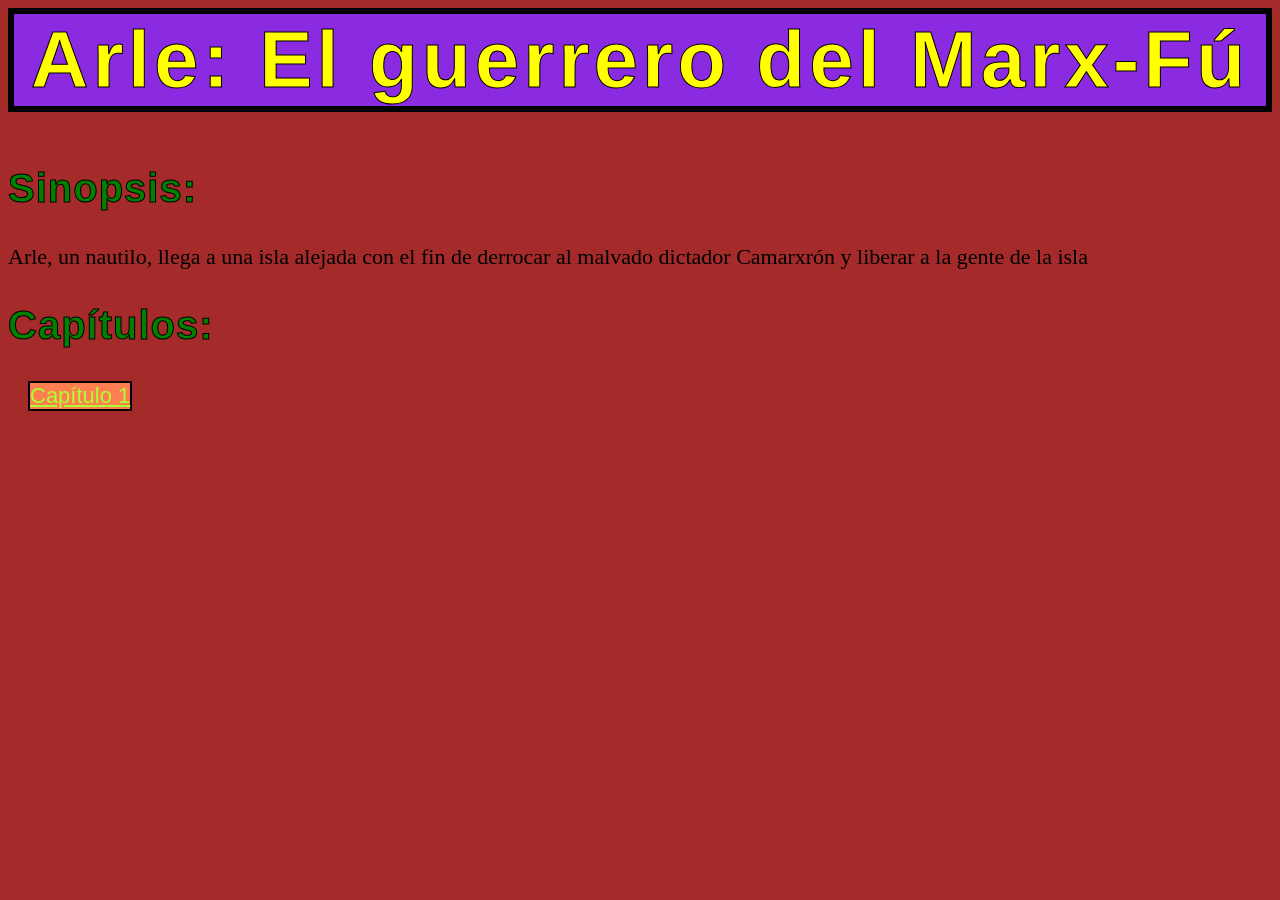
<file: index.html>
<html lang="es">
<head>
    <meta charset="UTF-8">
    <title>Arle:el guerrero del Marx-Fú</title> 
    <link rel="stylesheet" href="estilos.css">
    <meta name="google-site-verification" content="V3gYnsII0ZBJk8y-LuehvRU_injSNDIv5_L7VIzn1FU" />
</head>
<body>
    <div>
        <h1>Arle: El guerrero del Marx-Fú</h1>
    </div>
    <div>
        <h2>Sinopsis:</h2>
    </div>
    <div>
        <p>Arle, un nautilo, llega a una isla alejada con el fin de derrocar al malvado dictador Camarxrón y liberar a la gente de la isla</p>
    </div>
    <div>
        <h2>Capítulos:</h2>
    </div>
    <div class="enlaces">
        <a href="capitulo1.html">Capítulo 1</a>
    </div>
</body>
</html>
</file>
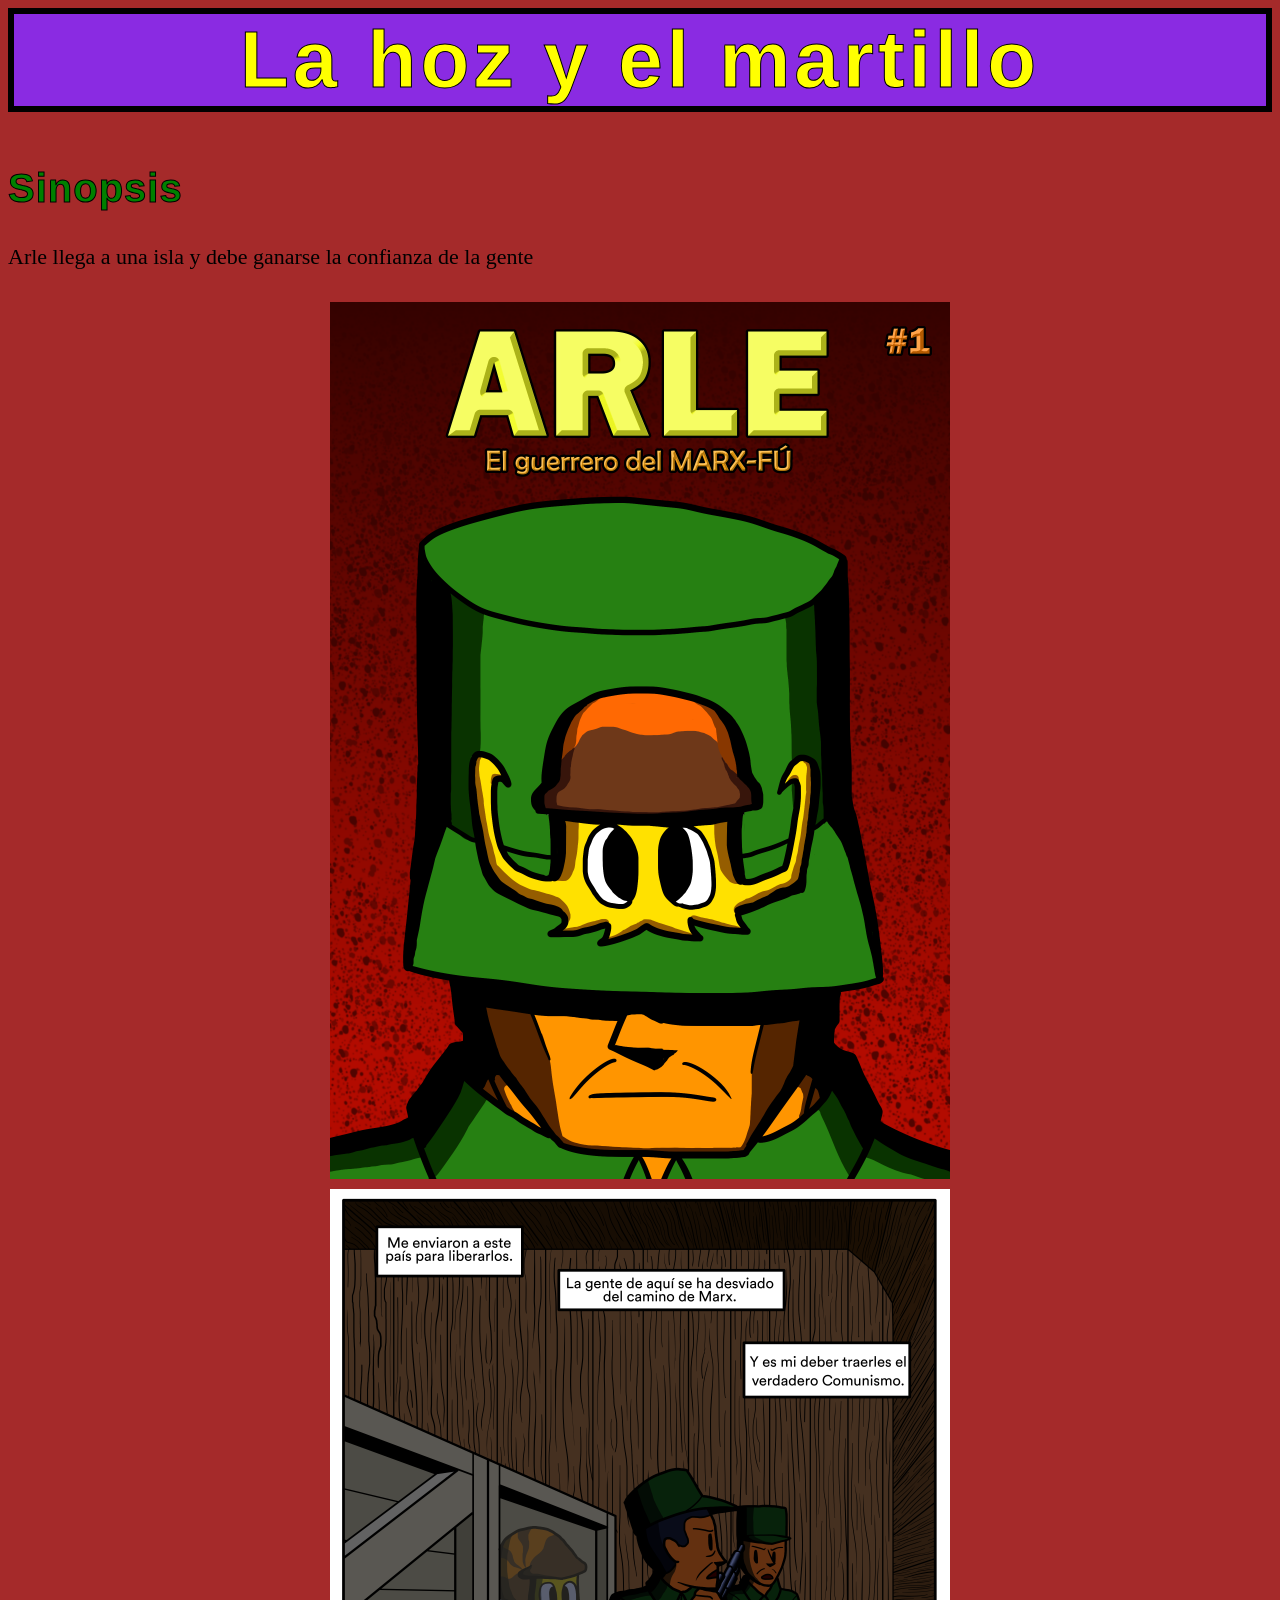
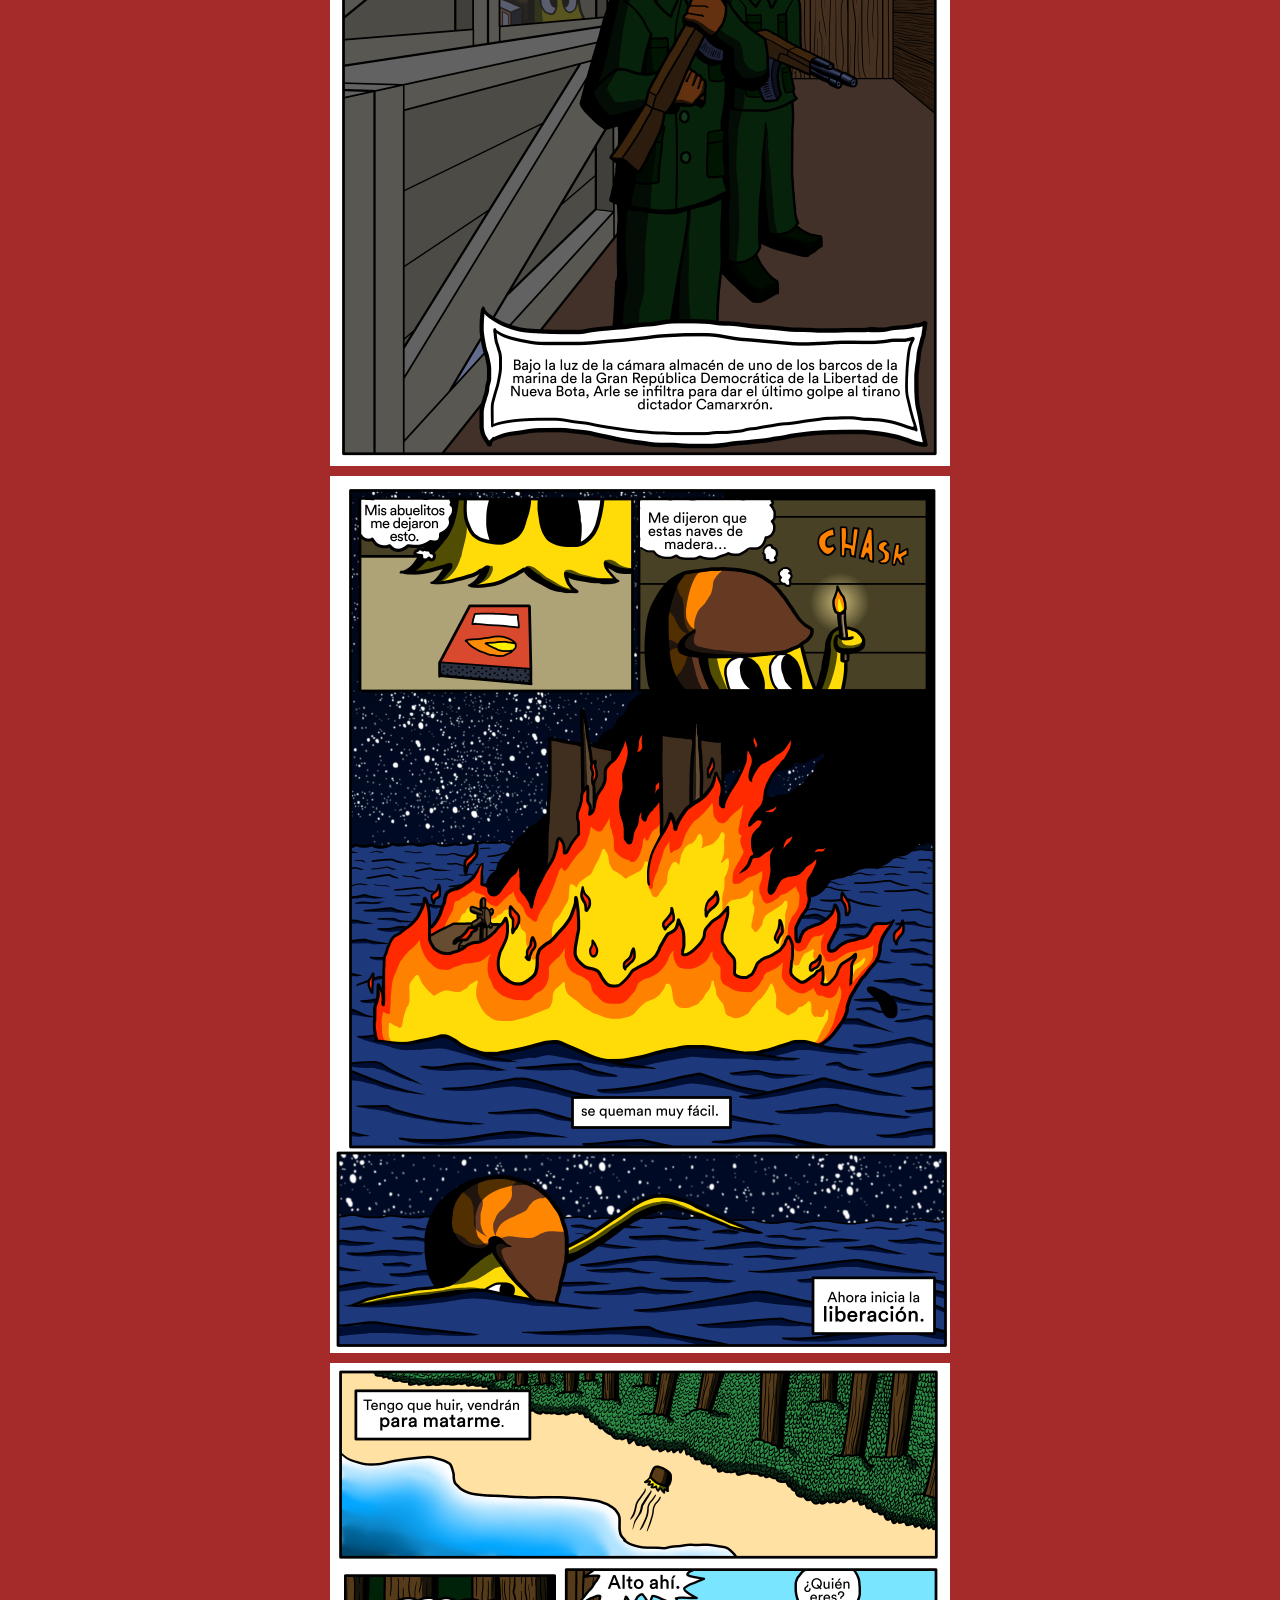
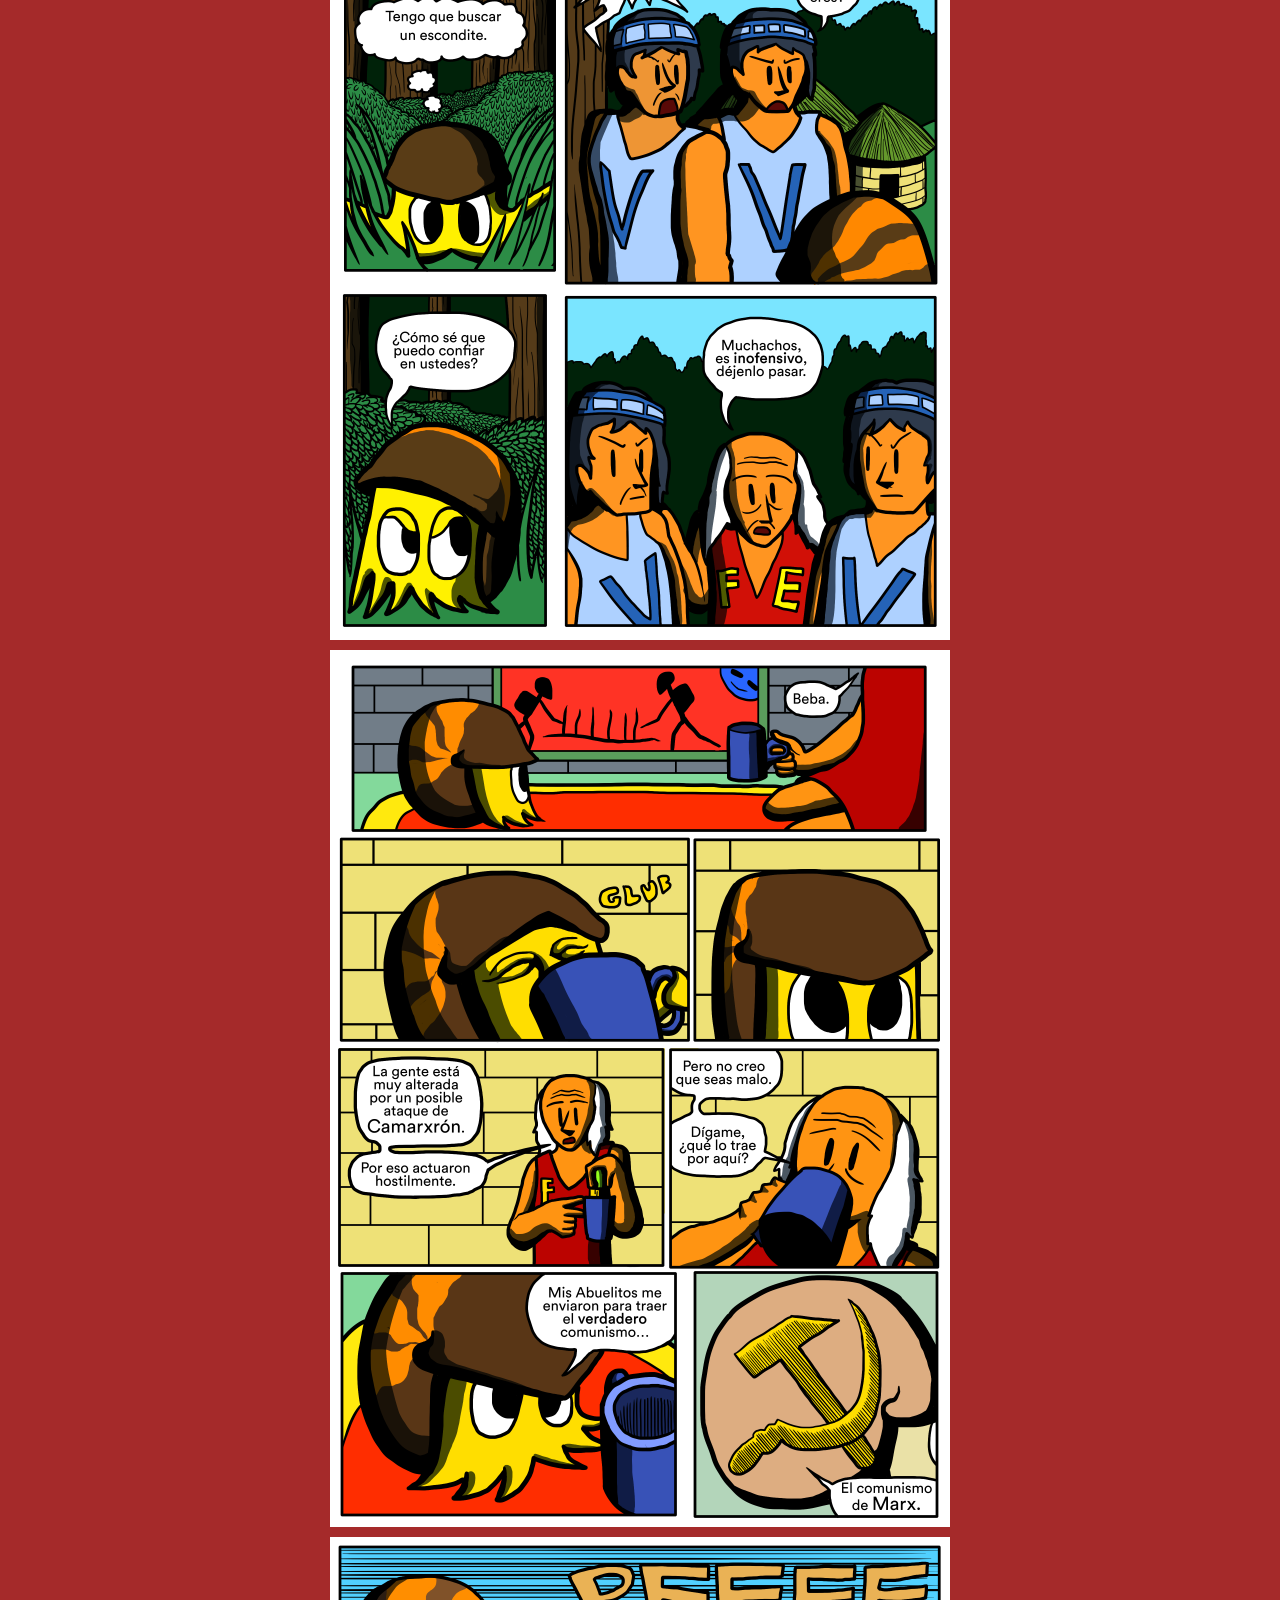
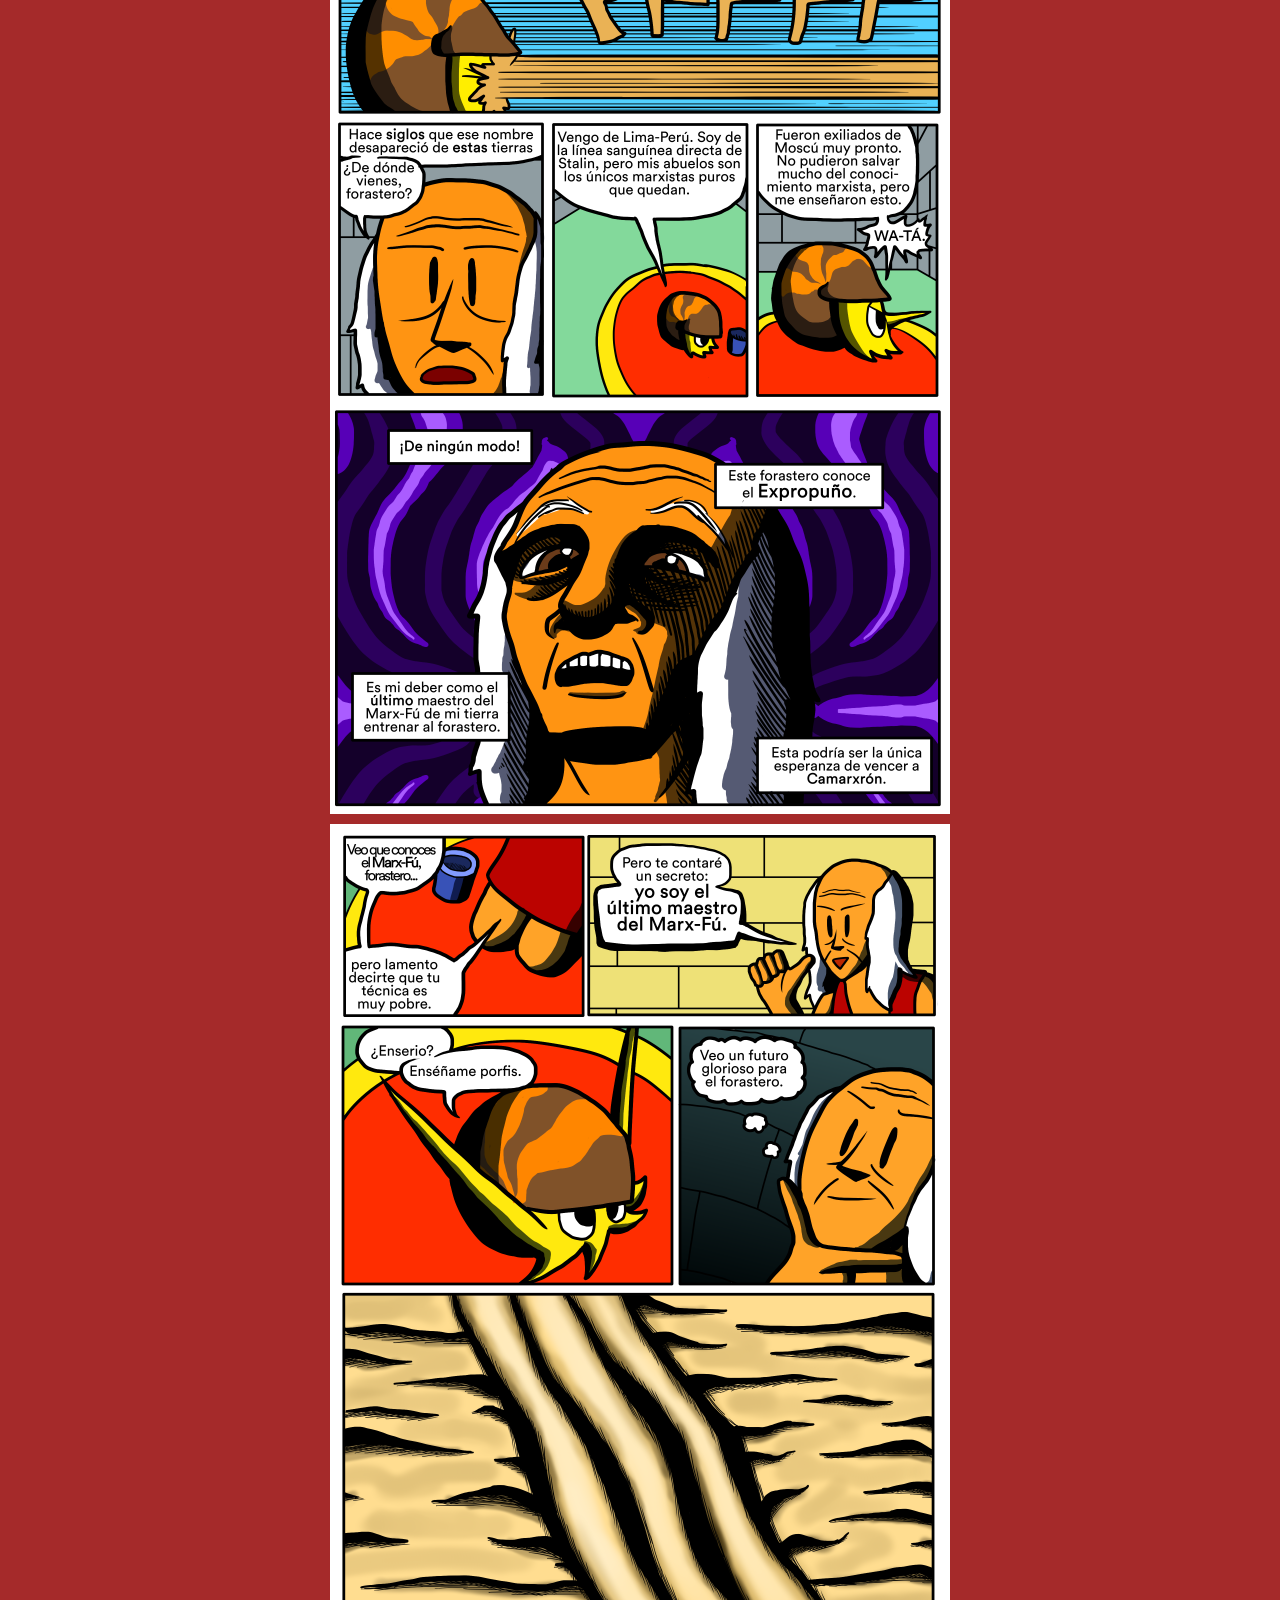
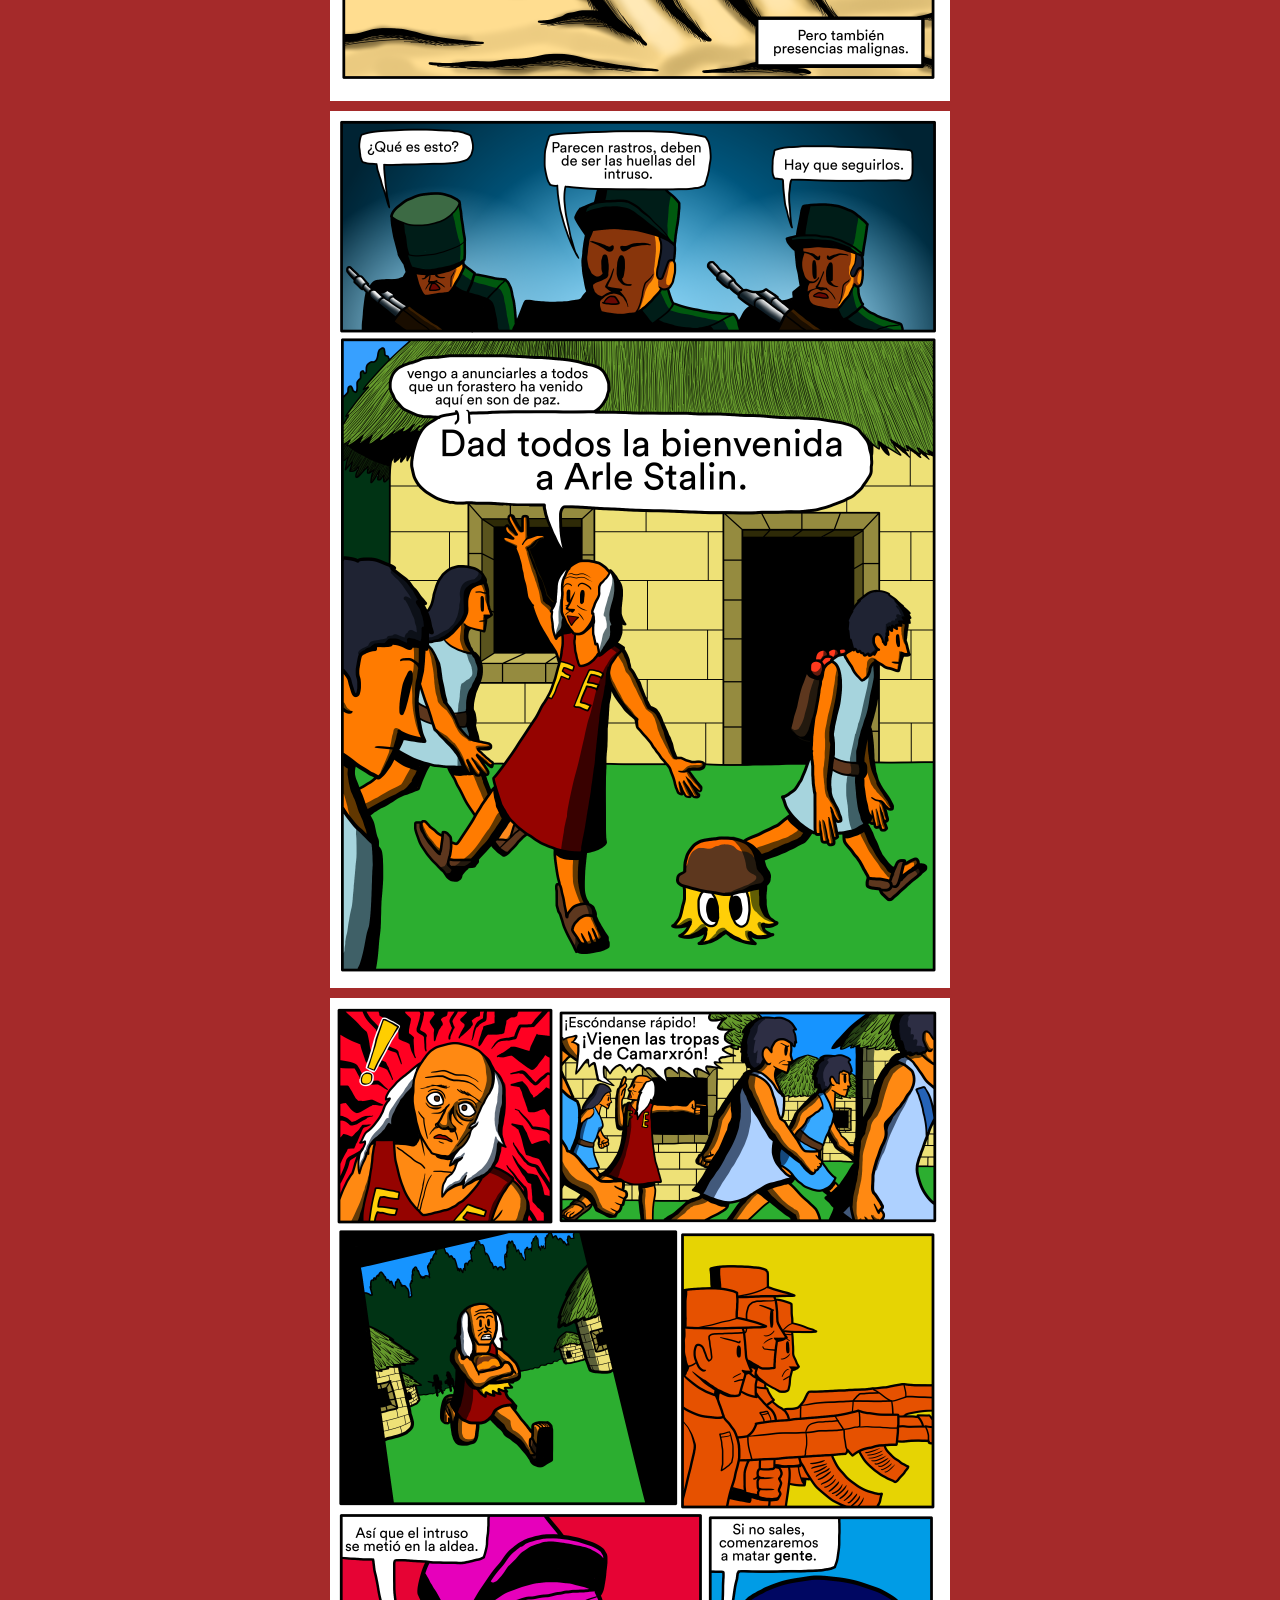
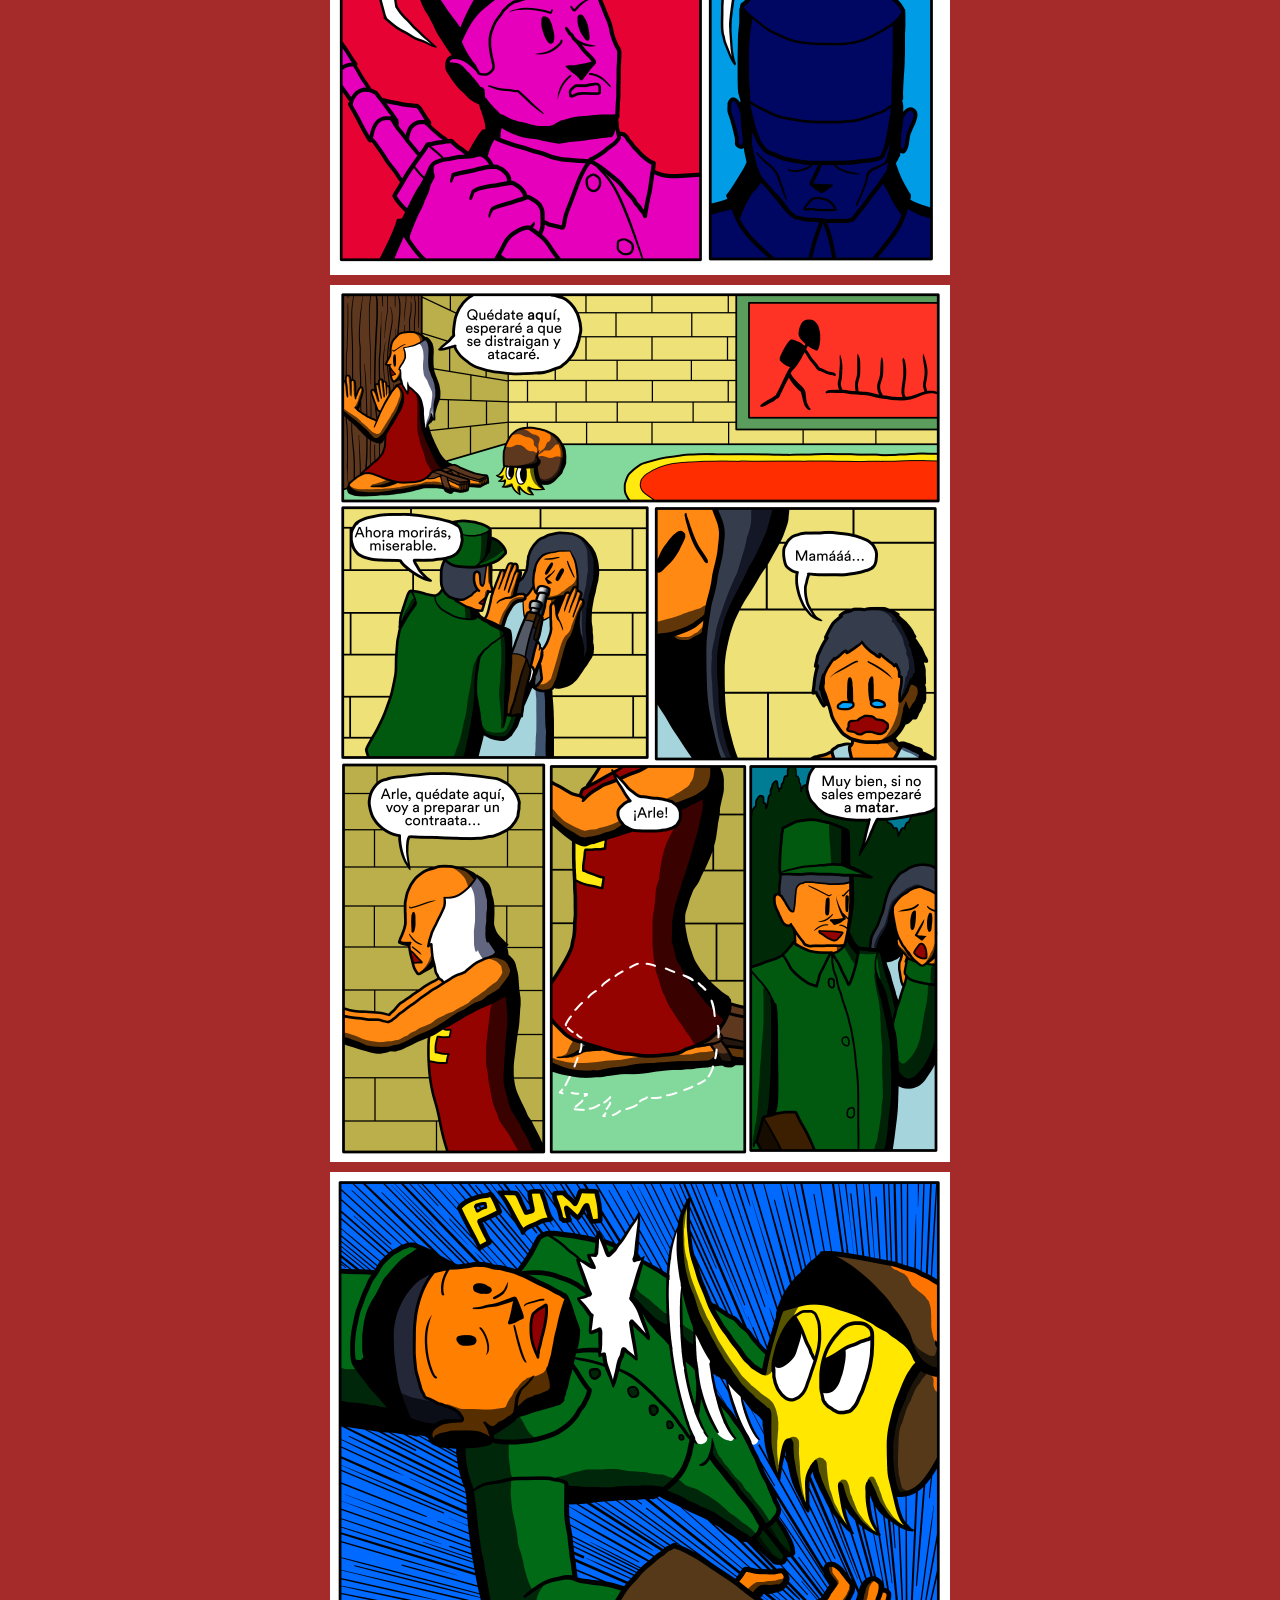
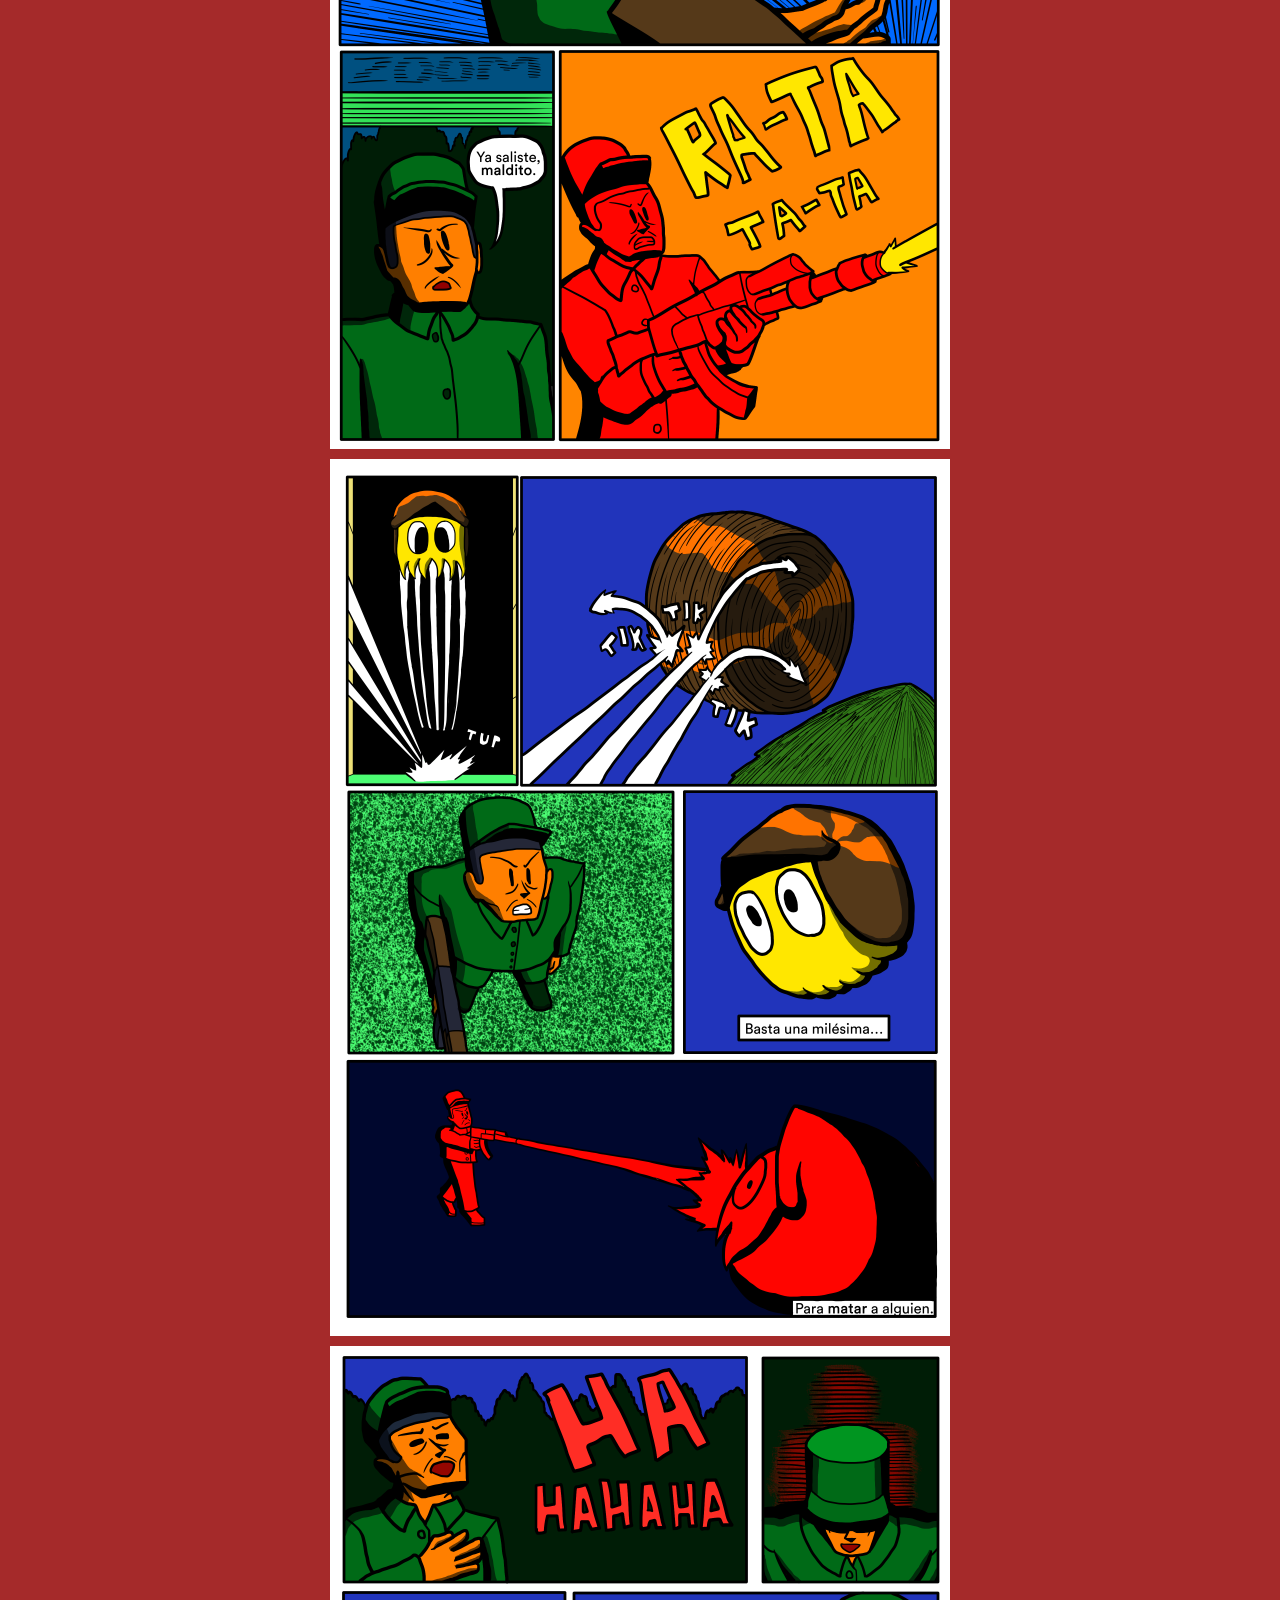
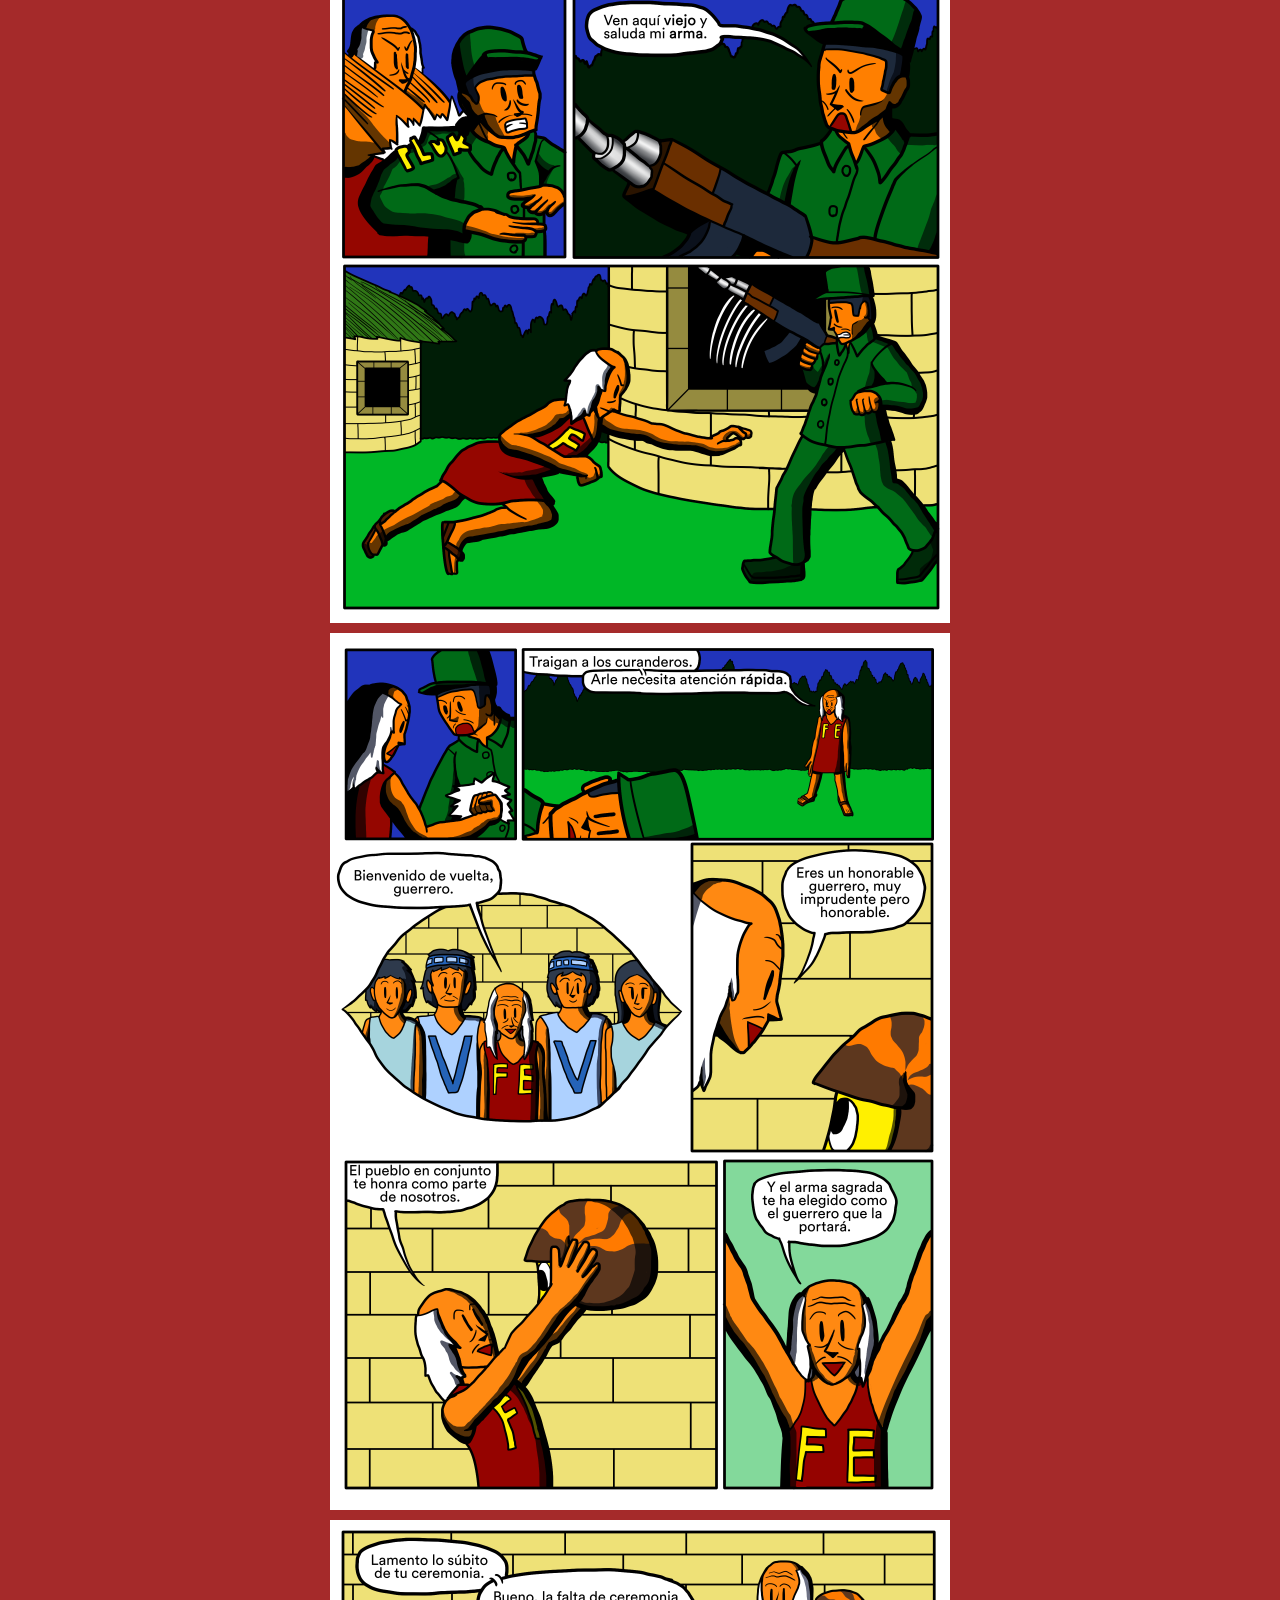
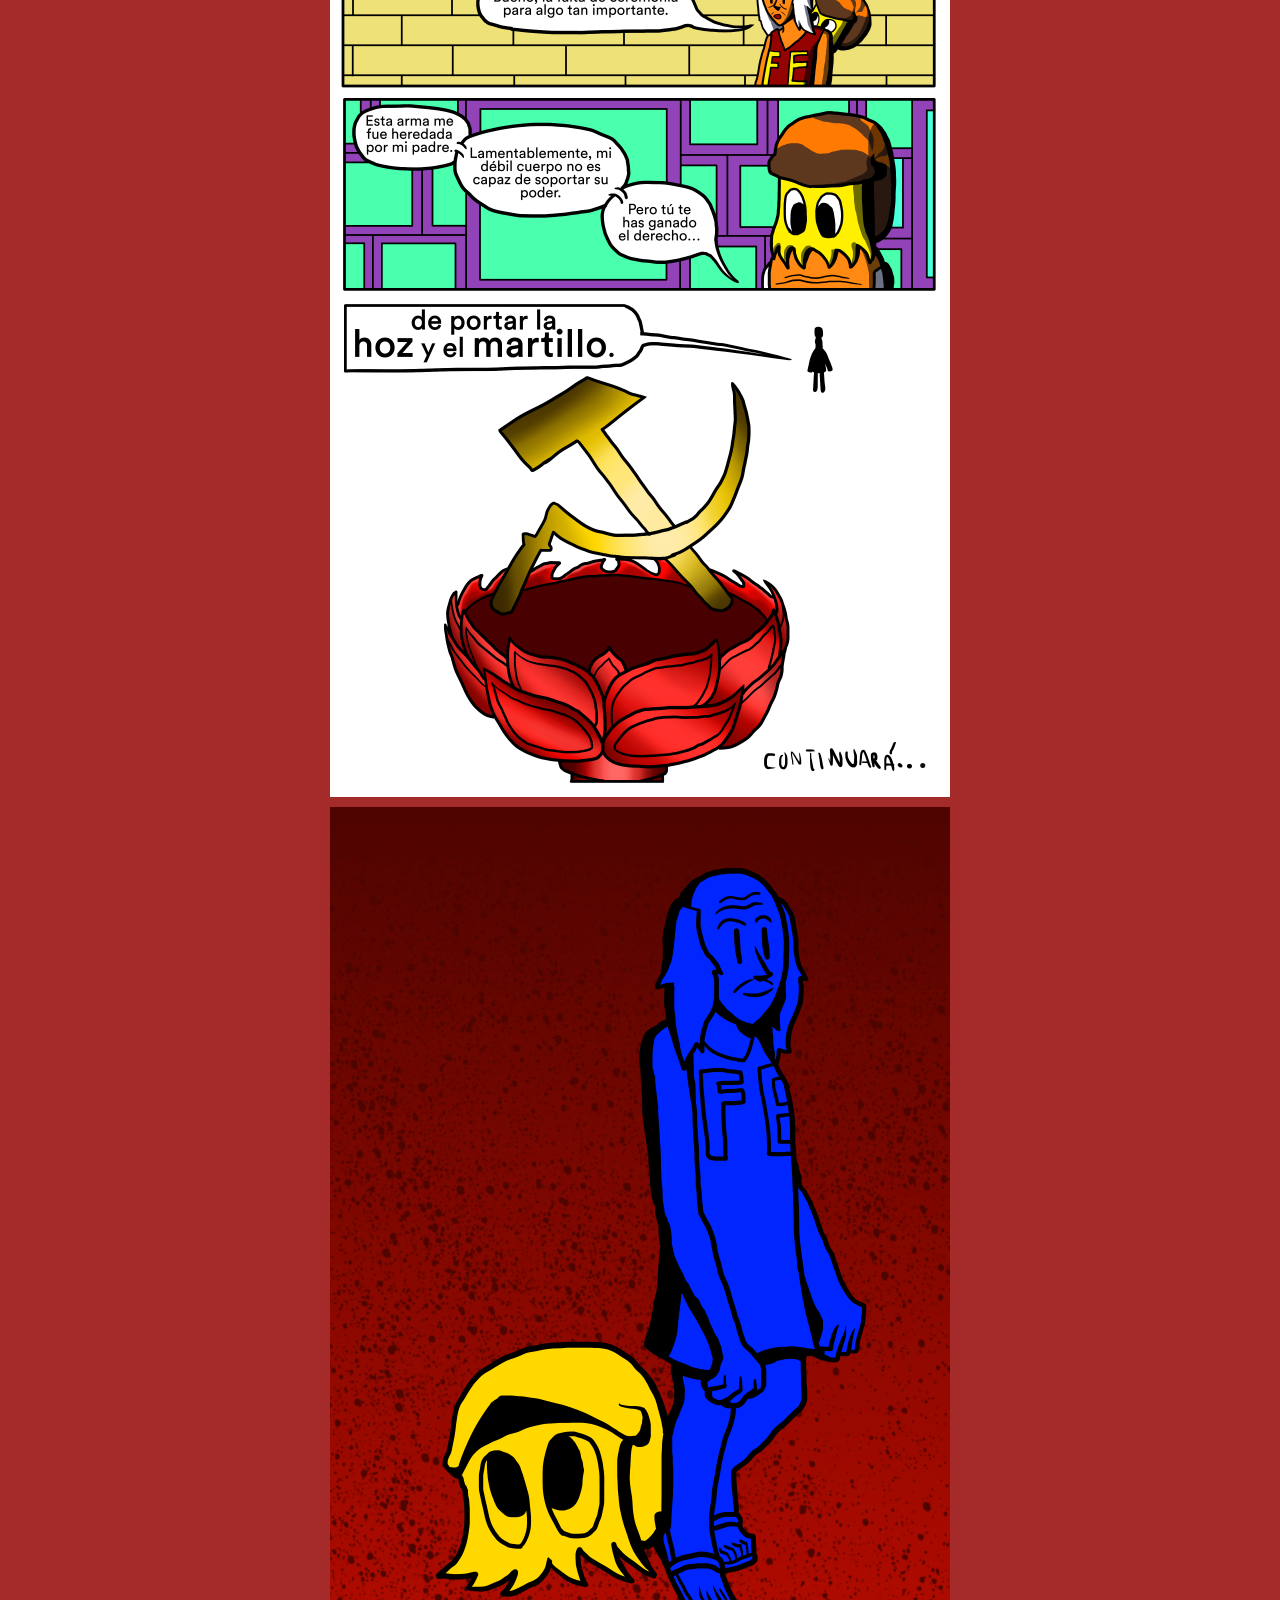
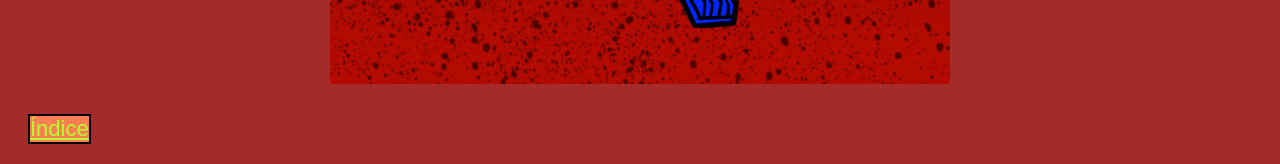
<file: capitulo1.html>
<html lang="es">
<head>
    <meta charset="UTF-8">
    <title>Capítulo 1</title>
    <link rel="stylesheet" href="estilos.css">
</head>
<body>
    <div>
        <h1>La hoz y el martillo</h1>
        <h2>Sinopsis</h2>
        <p>Arle llega a una isla y debe ganarse la confianza de la gente</p>
    </div>
    <div class="historieta">
        <img src="Capitulo1_img/portada.png">
        <img src="Capitulo1_img/pag 1.png" >
        <img src="Capitulo1_img/pag 2.png" >
        <img src="Capitulo1_img/pag 3.png" >
        <img src="Capitulo1_img/pag 4.png" >
        <img src="Capitulo1_img/pag 5.png" >
        <img src="Capitulo1_img/pag 6.png" >
        <img src="Capitulo1_img/pag 7.png" >
        <img src="Capitulo1_img/pag 8.png" >
        <img src="Capitulo1_img/pag 9.png" >
        <img src="Capitulo1_img/pag 10.png" >
        <img src="Capitulo1_img/pag 11.png" >
        <img src="Capitulo1_img/pag 12.png" >
        <img src="Capitulo1_img/pag 13.png" >
        <img src="Capitulo1_img/pag 14.png" >
        <img src="Capitulo1_img/contraportada.png" >
    </div>
     <div class="enlaces">
        <a href="index.html">Índice</a>
    </div>
</body>
</html>
</file>
<file: estilos.css>
body{
    font-family: 'Times New Roman', Times, serif;
    font-size: medium;
    background-color: brown;
    margin-bottom: 0px;
}
.historieta {
    display:flex;
    flex-direction: column;
    align-items: center;
    gap:10px;
    padding:10px;
}
.historieta img{
    max-width: 100%;
    width: 620px;
    height: auto;
}
.enlaces{
    display: flex;
    align-items: flex-start;
    margin: 20px;
}
.enlaces a{
    font-size: 22px;
    font-family:Verdana, Geneva, Tahoma, sans-serif;
    color: greenyellow;
    background-color: coral;
    border: 2px solid black
    
}
h1{
    background-color: blueviolet;
    border:6px solid black;
    text-align: center;
    font-family: Impact, Haettenschweiler, 'Arial Narrow Bold', sans-serif;
    color:yellow;
    font-weight: bold;
    font-size: 80px;
    letter-spacing: 4px;
    -webkit-text-stroke: 1px black;
}
h2{
    font-family: Impact, Haettenschweiler, 'Arial Narrow Bold', sans-serif;
    color:green;
    font-weight: bold;
    font-size: 40px;
    letter-spacing: 1px;
    -webkit-text-stroke: 1px black;
}
p{
    font-size: 22px;
}
</file>
